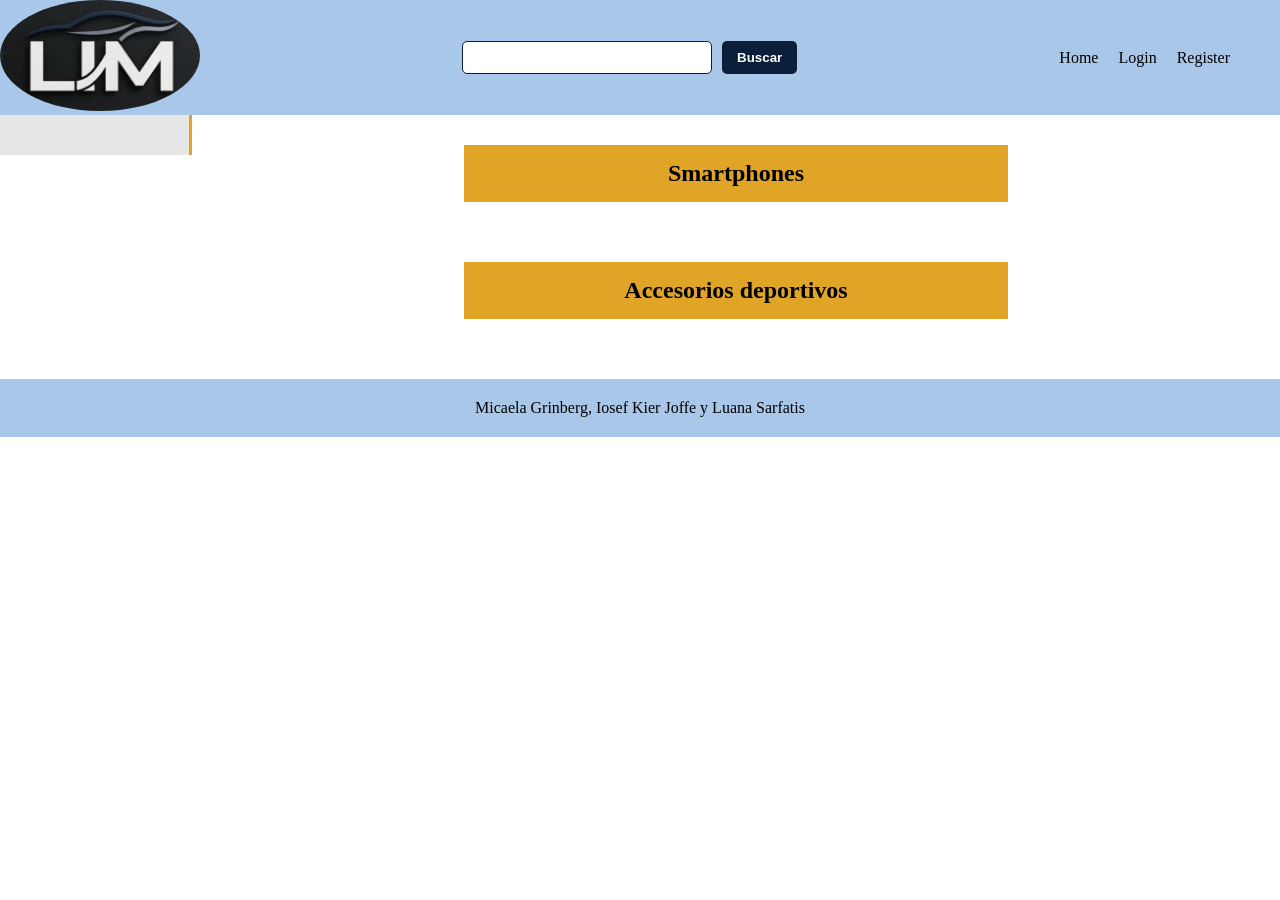
<file: index.html>
<!DOCTYPE html>
<html lang="en">

<head>
    <meta charset="UTF-8">
    <meta name="viewport" content="width=device-width, initial-scale=1.0">
    <link rel="stylesheet" href="./css/styles.css">
    <title>LIM</title>
</head>

<body>
    <header>
        <div class="logo">
            <a href="./index.html">
                <img src="./img/logo.jpeg" alt="En esta imagen podras ver el logo de LIM" class="logo_foto">
            </a>
        </div>
        <form class="busqueda" action="./search-results.html" method="GET">
            <input type="search" name="busqueda" value="">
            <button type="submit">Buscar</button>
        </form>
        <nav>
            <ul class="acceso">
                <li><a href="./index.html" class="home">Home</a></li>
                <li><a href="./login.html" class="login">Login</a></li>
                <li><a href="./register.html" class="register">Register</a></li>
                <li>
                    <p class="saludo"></p>
                </li>
                <li><a href="./index.html" class="logout">Logout</a></li>
            </ul>
        </nav>
    </header>
    <main>
        <nav>
            <ul class="menu_vertical">
            </ul>
        </nav>
        <div class="catalogo">
            <h2 class="index_titulo">Smartphones</h2>
            <section class="index_section celulares">
            </section>
            <h2 class="index_titulo">Accesorios deportivos</h2>
            <section class="index_section deportes">
            </section>
        </div>
    </main>
    <footer>
        <p>Micaela Grinberg, Iosef Kier Joffe y Luana Sarfatis</p>
    </footer>
    <script src="./js/menu.js"></script>
    <script src="./js/buscador.js"></script>
    <script src="./js/index.js"></script>
    <script src="./js/saludo.js"></script>
    <script src="./js/logout.js"></script>
</body>

</html>
</file>
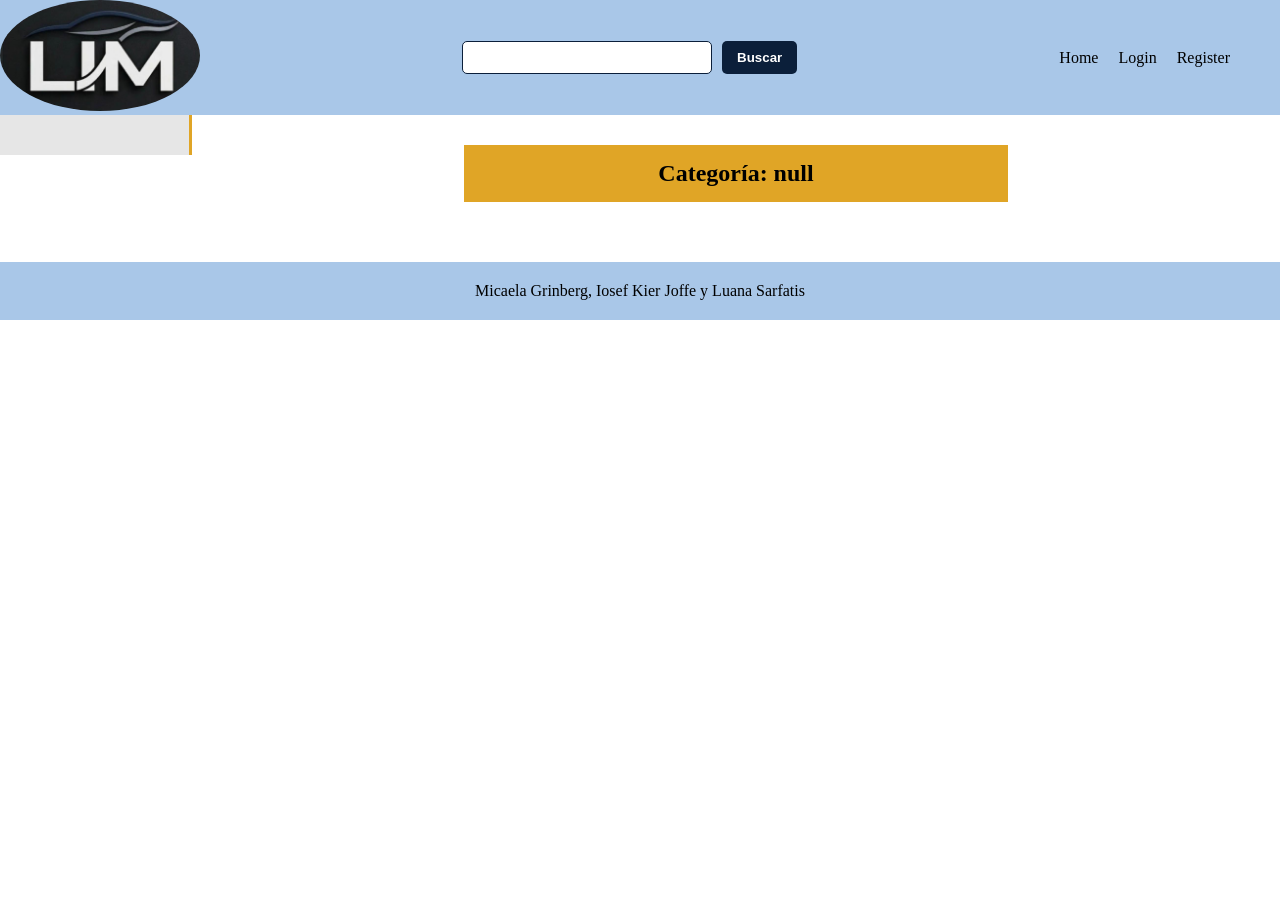
<file: category.html>
<!DOCTYPE html>
<html lang="en">

<head>
    <meta charset="UTF-8">
    <meta name="viewport" content="width=device-width, initial-scale=1.0">
    <link rel="stylesheet" href="./css/styles.css">
    <title>CATEGORY</title>
</head>

<body>
    <header>
        <div class="logo">
            <a href="./index.html">
                <img src="./img/logo.jpeg" alt="En esta imagen podras ver el logo de LIM" class="logo_foto">
            </a>
        </div>
        <form class="busqueda" action="./search-results.html" method="GET">
            <input type="search" name="busqueda" value="">
            <button type="submit">Buscar</button>
        </form>
        <nav>
            <ul class="acceso">
                <li><a href="./index.html" class="home">Home</a></li>
                <li><a href="./login.html" class="login">Login</a></li>
                <li><a href="./register.html" class="register">Register</a></li>
                <li>
                    <p class="saludo"></p>
                </li>
                <li><a href="./index.html" class="logout">Logout</a></li>
            </ul>
        </nav>
    </header>
    <main>
        <nav>
            <ul class="menu_vertical">
            </ul>
        </nav>
        <div class="catalogo">
            <h2 class="index_titulo categoria_titulo"></h2>
            <section class="index_section categoria_productos">
            </section>
        </div>
    </main>
    <footer>
        <p>Micaela Grinberg, Iosef Kier Joffe y Luana Sarfatis</p>
    </footer>
    <script src="./js/menu.js"></script>
    <script src="./js/buscador.js"></script>
    <script src="./js/saludo.js"></script>
    <script src="./js/logout.js"></script>
    <script src="./js/category.js"></script>
</body>

</html>
</file>
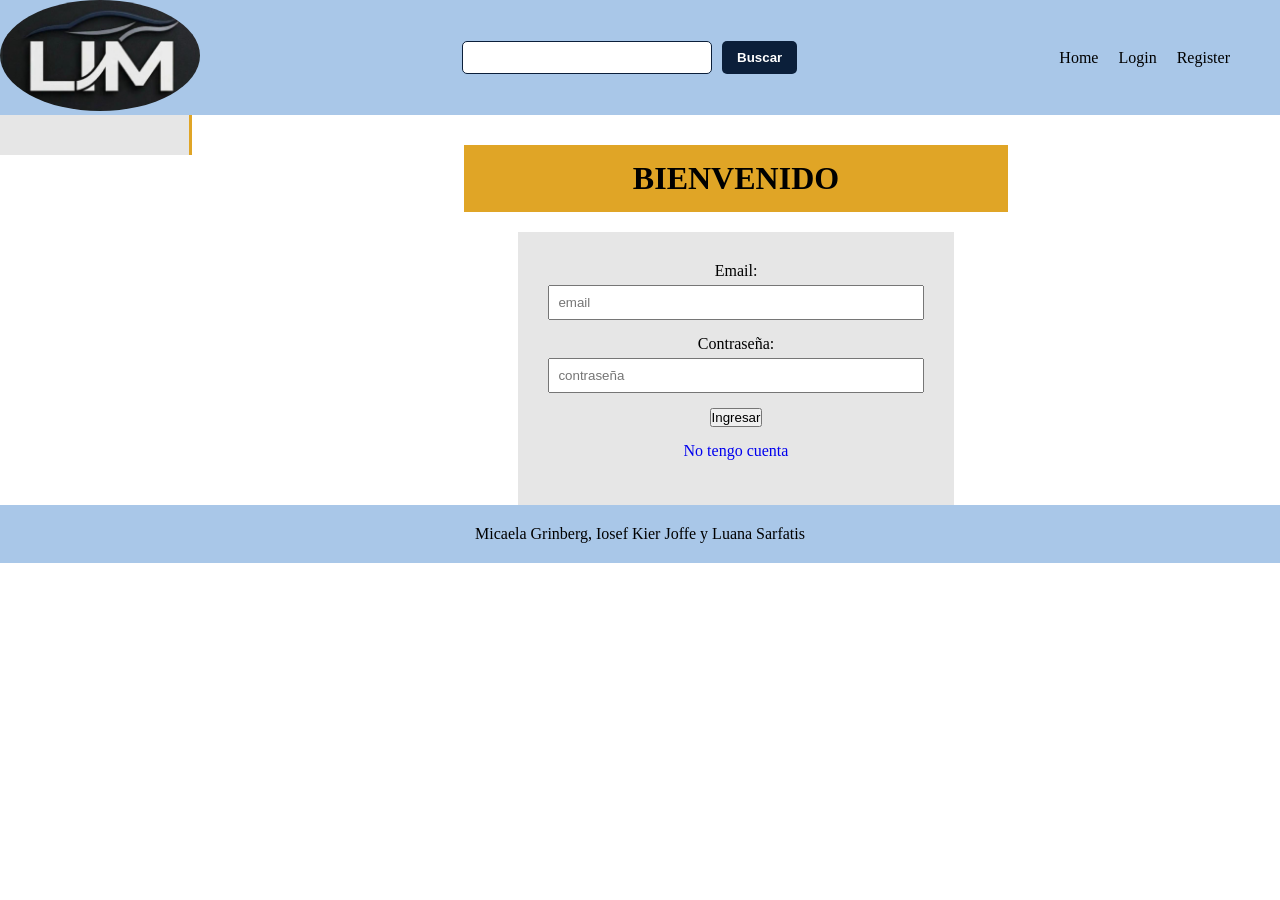
<file: login.html>
<!DOCTYPE html>
<html lang="en">

<head>
    <meta charset="UTF-8">
    <meta name="viewport" content="width=device-width, initial-scale=1.0">
    <link rel="stylesheet" href="./css/styles.css">
    <title>LOGIN</title>
</head>

<body>
    <header>
        <div class="logo">
            <a href="./index.html">
                <img src="./img/logo.jpeg" alt="En esta imagen podras ver el logo de LIM" class="logo_foto">
            </a>
        </div>
        <form class="busqueda" action="./search-results.html" method="GET">
            <input type="search" name="busqueda" value="">
            <button type="submit">Buscar</button>
        </form>
        <nav>
            <ul class="acceso">
                <li><a href="./index.html" class="home">Home</a></li>
                <li><a href="./login.html" class="login">Login</a></li>
                <li><a href="./register.html" class="register">Register</a></li>
                <li>
                    <p class="saludo"></p>
                </li>
                <li><a href="./index.html" class="logout">Logout</a></li>
            </ul>
        </nav>
    </header>
    <main class="main_form">
        <nav>
            <ul class="menu_vertical">
            </ul>
        </nav>
        <div class="catalogo centrado">
            <h1 class="index_titulo">BIENVENIDO</h1>
            <div class="contenedor">
                <form action="./index.html" method="get" class="form_login">
                    <div>
                        <label for="MailUsuario">Email:</label>
                        <input type="email" name="MailUsuario" placeholder="email" id="MailUsuario" value="">
                        <span class="feedback feedback_email"></span>
                    </div>
                    <div>
                        <label for="ContrasenaUsuario">Contraseña:</label>
                        <input type="password" name="ContrasenaUsuario" placeholder="contraseña" id="ContrasenaUsuario"
                            value="">
                        <span class="feedback feedback_contrasena"></span>
                    </div>
                    <div>
                        <button type="submit" class="ingreso">Ingresar</button>
                    </div>
                    <div>
                        <a href="./register.html">No tengo cuenta</a>
                    </div>
                </form>
            </div>
        </div>
    </main>
    <footer>
        <p>Micaela Grinberg, Iosef Kier Joffe y Luana Sarfatis</p>
    </footer>
    <script src="./js/buscador.js"></script>
    <script src="./js/menu.js"></script>
    <script src="./js/saludo.js"></script>
    <script src="./js/logout.js"></script>
    <script src="./js/login.js"></script>
</body>

</html>
</file>
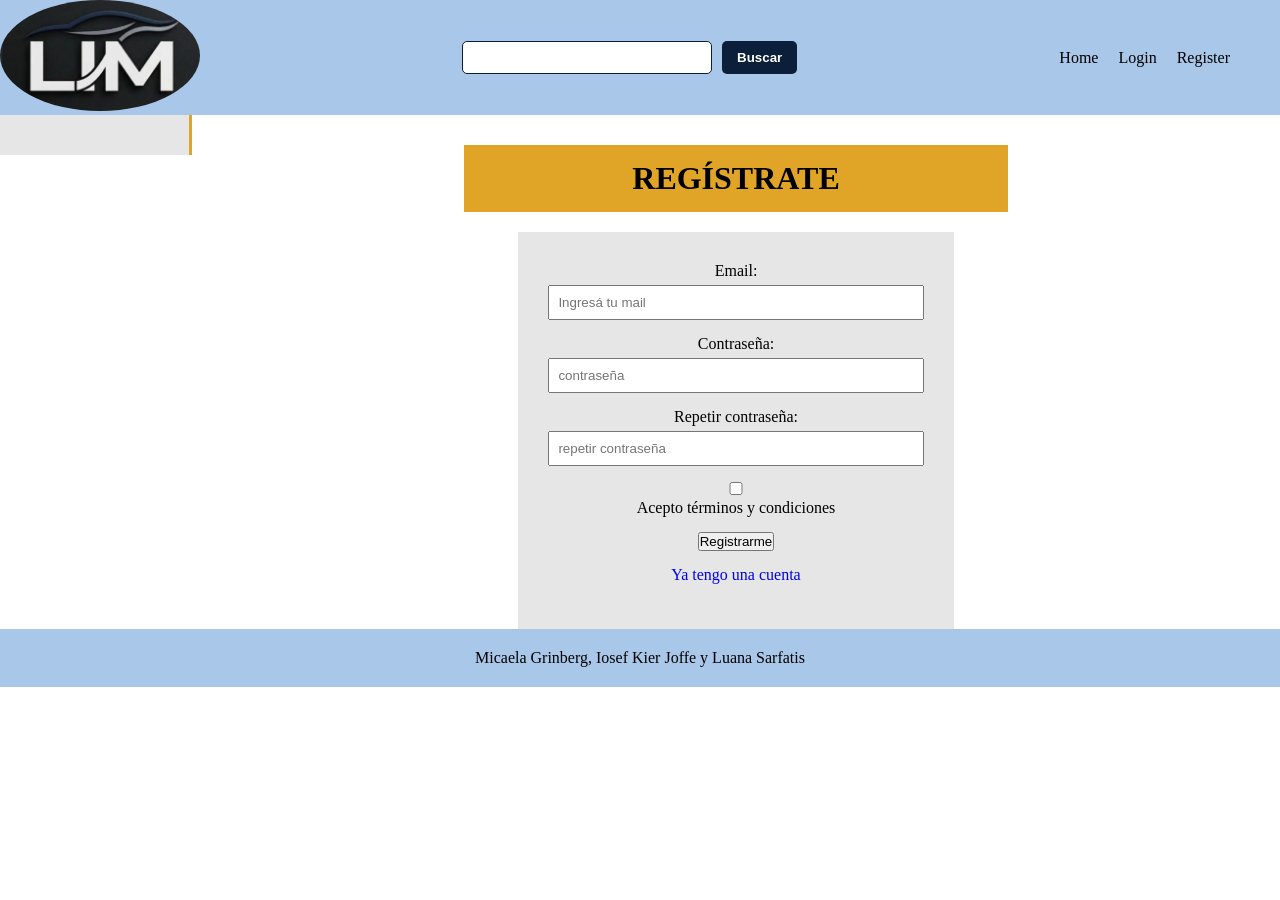
<file: register.html>
<!DOCTYPE html>
<html lang="en">

<head>
    <meta charset="UTF-8">
    <meta name="viewport" content="width=device-width, initial-scale=1.0">
    <link rel="stylesheet" href="./css/styles.css">
    <title>REGISTER</title>
</head>

<body>
    <header>
        <div class="logo">
            <a href="./index.html">
                <img src="./img/logo.jpeg" alt="En esta imagen podras ver el logo de LIM" class="logo_foto">
            </a>
        </div>
        <form class="busqueda" action="./search-results.html" method="GET">
            <input type="search" name="busqueda" value="">
            <button type="submit">Buscar</button>
        </form>
        <nav>
            <ul class="acceso">
                <li><a href="./index.html" class="home">Home</a></li>
                <li><a href="./login.html" class="login">Login</a></li>
                <li><a href="./register.html" class="register">Register</a></li>
                <li>
                    <p class="saludo"></p>
                </li>
                <li><a href="./index.html" class="logout">Logout</a></li>
            </ul>
        </nav>
    </header>
    <main class="main_form">
        <nav>
            <ul class="menu_vertical">
            </ul>
        </nav>
        <div class="catalogo centrado">
            <h1 class="index_titulo">REGÍSTRATE</h1>
            <div class="contenedor">
                <form action="./login.html" method="get" class="form_register">
                    <div>
                        <label for="MailUsuario">Email:</label>
                        <input type="email" name="MailUsuario" placeholder="Ingresá tu mail" id="MailUsuario">
                        <span class="feedback feedback_mail"></span>
                    </div>
                    <div>
                        <label for="ContrasenaUsuario">Contraseña:</label>
                        <input type="password" name="ContrasenaUsuario" placeholder="contraseña" id="ContrasenaUsuario"
                            value="">
                        <span class="feedback feedback_contra"></span>
                    </div>
                    <div>
                        <label for="ContraUsuario">Repetir contraseña:</label>
                        <input type="password" name="ContraUsuario" placeholder="repetir contraseña" id="ContraUsuario"
                            value="">
                        <span class="feedback feedback_repetir"></span>
                    </div>
                    <div class="condiciones">
                        <label>
                            <input type="checkbox" name="terminos" value="" id="terminos" required>
                            Acepto términos y condiciones
                        </label>
                    </div>
                    <div class="enviar">
                        <button type="submit">Registrarme</button>
                    </div>
                    <div>
                        <a href="./login.html">Ya tengo una cuenta</a>
                    </div>
                </form>
            </div>
        </div>
    </main>
    <footer>
        <p>Micaela Grinberg, Iosef Kier Joffe y Luana Sarfatis</p>
    </footer>
    <script src="./js/buscador.js"></script>
    <script src="./js/menu.js"></script>
    <script src="./js/saludo.js"></script>
    <script src="./js/logout.js"></script>
    <script src="./js/register.js"></script>
</body>

</html>
</file>
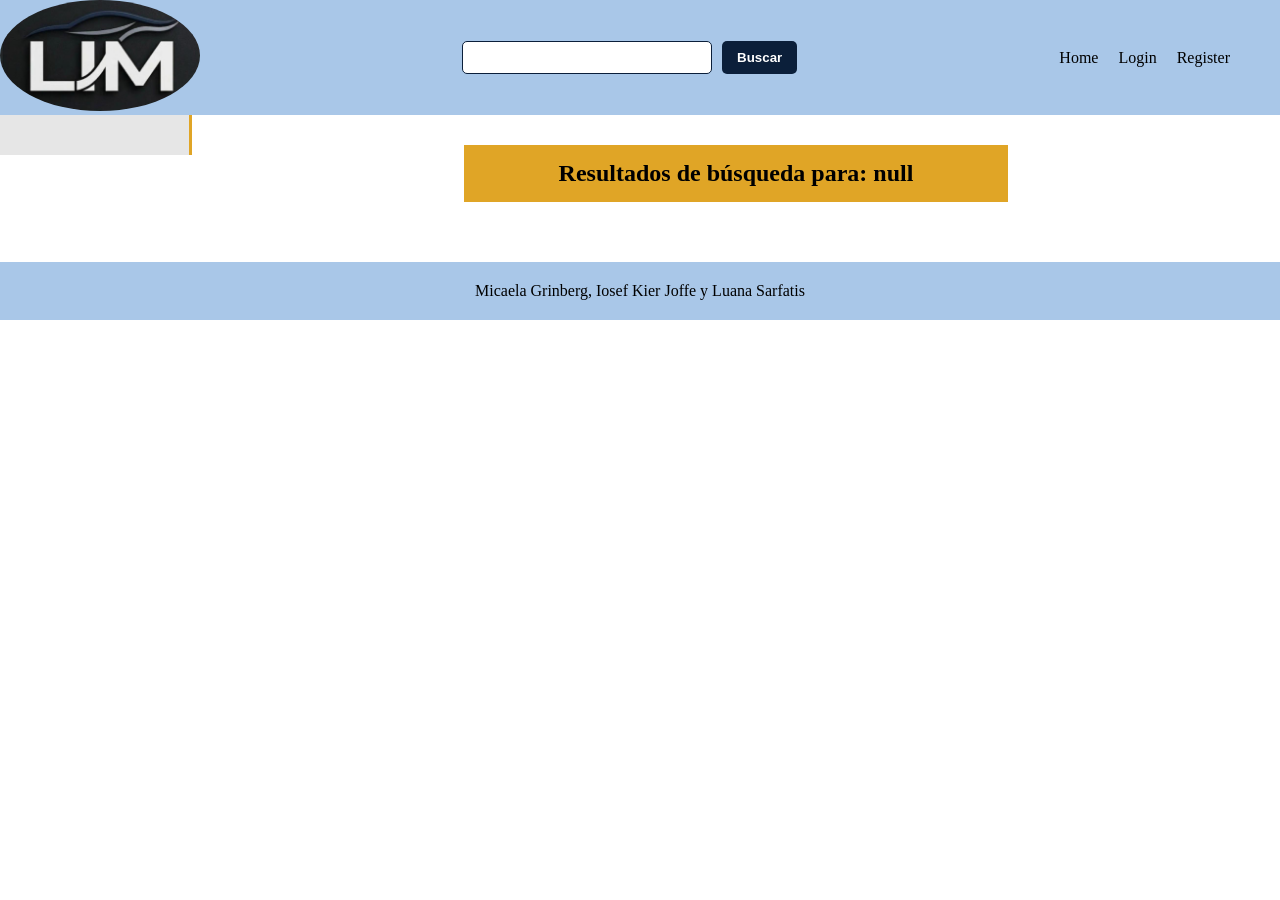
<file: search-results.html>
<!DOCTYPE html>
<html lang="en">

<head>
    <meta charset="UTF-8">
    <meta name="viewport" content="width=device-width, initial-scale=1.0">
    <link rel="stylesheet" href="./css/styles.css">
    <title>Resultados de busqueda</title>
</head>

<body>
    <header>
        <div class="logo">
            <a href="./index.html">
                <img src="./img/logo.jpeg" alt="En esta imagen podras ver el logo de LIM" class="logo_foto">
            </a>
        </div>
        <form class="busqueda" action="./search-results.html" method="GET">
            <input type="search" name="busqueda" value="">
            <button type="submit">Buscar</button>
        </form>
        <nav>
            <ul class="acceso">
                <li><a href="./index.html" class="home">Home</a></li>
                <li><a href="./login.html" class="login">Login</a></li>
                <li><a href="./register.html" class="register">Register</a></li>
                <li>
                    <p class="saludo"></p>
                </li>
                <li><a href="./index.html" class="logout">Logout</a></li>
            </ul>
        </nav>
    </header>
    <main>
        <nav>
            <ul class="menu_vertical">
            </ul>
        </nav>
        <div class="catalogo">
            <h2 class="index_titulo titulo_busqueda"></h2>
            <section class="index_section resultados">
            </section>
        </div>
    </main>
    <footer>
        <p>Micaela Grinberg, Iosef Kier Joffe y Luana Sarfatis</p>
    </footer>
    <script src="./js/buscador.js"></script>
    <script src="./js/menu.js"></script>
    <script src="./js/saludo.js"></script>
    <script src="./js/logout.js"></script>
    <script src="./js/search-results.js"></script>

</body>

</html>
</file>
<file: css/styles.css>
* {
    box-sizing: border-box;
    margin: 0;
    padding: 0;
}

a {
    text-decoration: none;
}

ul,
ol,
li {
    list-style: none;
}

header {
    display: flex;
    justify-content: space-between;
    align-items: center;
    background-color: #a9c7e8;
}

.acceso {
    display: flex;
    justify-content: right;
    margin: 0 auto;
    padding-right: 50px;
    text-decoration: none;
    font-weight: normal;
}

.home,
.login {
    padding-right: 20px;
    color: black;
}

.register {
    color: black;
}

.logo {
    display: flex;
    justify-content: center;
}

.logo_foto {
    border-radius: 50%;
    width: 200px;
}

.busqueda {
    display: flex;
    justify-content: right;
}

.busqueda input {
    width: 250px;
    padding: 8px;
    border: 1px solid #0b1f3a;
    border-radius: 5px;
}

.busqueda button {
    margin-left: 10px;
    padding: 8px 15px;
    background-color: #0b1f3a;
    color: white;
    font-weight: bold;
    border: none;
    border-radius: 5px;
}

main {
    display: flex;
    align-items: flex-start;
}

main nav {
    display: flex;
    width: 15%;
    background-color: #e6e6e6;
    border-right: 3px solid #e0a526;
    padding: 20px;
}

.menu_vertical {
    display: flex;
    flex-direction: column;
    justify-content: flex-start;
}

.menu_vertical a {
    color: #0b1f3a;
    font-weight: bold;
}

.menu_vertical li {
    margin-bottom: 8px;
}

.catalogo {
    width: 85%;
}

.index_section {
    display: flex;
    flex-wrap: wrap;
    margin-top: 30px;
    margin-bottom: 30px;
    justify-content: center;
}

.index_autos {
    width: 28%;
    display: flex;
    flex-direction: column;
    margin-left: 20px;
    margin-right: 20px;
    padding-bottom: 30px;
}

.index_autos img {
    margin-bottom: 15px;
}

.index_autos h3 {
    margin-bottom: 20px;
    font-style: inherit;
}

.index_autos p {
    margin-bottom: 15px;
    font-style: initial;
}

.precio {
    font-weight: bold;
}

.index_autos a {
    display: inline-block;
    color: white;
    background-color: rgba(48, 44, 44, 0.642);
    font-size: 18px;
    font-weight: bold;
    width: 130px;
    height: 40px;
    text-align: center;
    line-height: 40px;
    text-decoration: none;
}

.index_titulo {
    display: block;
    width: 50%;
    margin: 30px auto 0 auto;
    padding: 15px;
    text-align: center;
    background-color: #e0a526;
    color: black;
}


footer {
    background-color: #a9c7e8;
    padding: 20px;
    text-align: center;
}

.producto {
    width: 50%;
    margin: 30px auto;
    padding: 15px;
    background-color: #e6e6e6;

}

.producto_foto {
    display: block;
    width: 100%;
    margin-bottom: 15px;
}

.reviews {
    display: flex;
    flex-wrap: wrap;
    justify-content: center;
    padding-bottom: 30px;
}

.review {
    width: 30%;
    margin: 20px 10px 0 10px;
    padding: 15px;
    background-color: #e6e6e6;
}

.centrado {
    display: flex;
    flex-direction: column;
    justify-content: center;
    align-items: center;
}

.contenedor {
    width: 40%;
    margin-top: 20px;
    padding: 30px;
    background-color: #e6e6e6;
    text-align: center;
}

.contenedor div {
    margin-bottom: 15px;
}

.contenedor label {
    display: block;
    margin-bottom: 5px;
}

.contenedor input {
    width: 100%;
    padding: 8px;
}

.sin_resultados {
    width: 50%;
    margin: 30px auto;
    padding: 20px;
    background-color: #e6e6e6;
    text-align: center;
}

.sin_resultados p {
    margin-bottom: 15px;
    font-weight: bold;
}

.sin_resultados a {
    display: inline-block;
    color: white;
    background-color: rgba(48, 44, 44, 0.642);
    font-size: 18px;
    font-weight: bold;
    width: 150px;
    height: 40px;
    padding-top: 8px;
}

.producto_nombre {
    margin-bottom: 15px;
}

.producto_datos h3 {
    margin-top: 15px;
}

.producto_categoria {
    color: black;
}

.saludo,
.logout {
    display: none;
}

.saludo {
    padding-right: 20px;
}

.logout {
    color: black;
}

@media (max-width: 420px) {
    header {
        display: flex;
        flex-direction: column;
        padding: 10px 8px;
        align-items: center;
        background-color: #a9c7e8;
        width: 100%;
    }

    .logo_foto {
        width: 80px;
    }

    .busqueda {
        display: flex;
        align-items: center;
        margin: 15px 0px;
    }


    .busqueda input {
        width: 160px;
    }

    .acceso {
        justify-content: center;
        flex-wrap: wrap;
        padding-right: 0px;
    }

    .login {
        display: inline-block;
    }

    .login,
    .register,
    .home,
    .saludo,
    .logout {
        margin-left: 5px;
        font-size: 12px;
    }

    main {
        flex-direction: column;
    }

    main nav {
        width: 100%;
        padding: 10px;
    }

    .menu_vertical {
        flex-direction: row;
        flex-wrap: wrap;
        justify-content: center;
    }

    .menu_vertical li {
        margin: 5px;
    }

    .catalogo {
        width: 100%;
    }

    .index_section {
        margin-top: 15px;
        margin-bottom: 15px;
        display: flex;
        flex-direction: column;
        align-items: center;
        flex-wrap: nowrap;
    }

    .index_autos {
        margin-left: 12px;
        margin-right: 0px;
        width: 90%;
    }

    .index_autos img {
        width: 100%;
    }

    .index_autos p {
        font-size: 13px;
    }

    .index_autos h3 {
        margin-bottom: 5px;
        font-size: 18px;
    }

    .producto {
        width: 90%;
    }

    .review {
        width: 90%;
    }

    .index_titulo {
        width: 90%;
    }

    .contenedor {
        width: 90%;
        padding: 15px;
    }

    .sin_resultados {
        width: 90%;
    }

}
</file>
